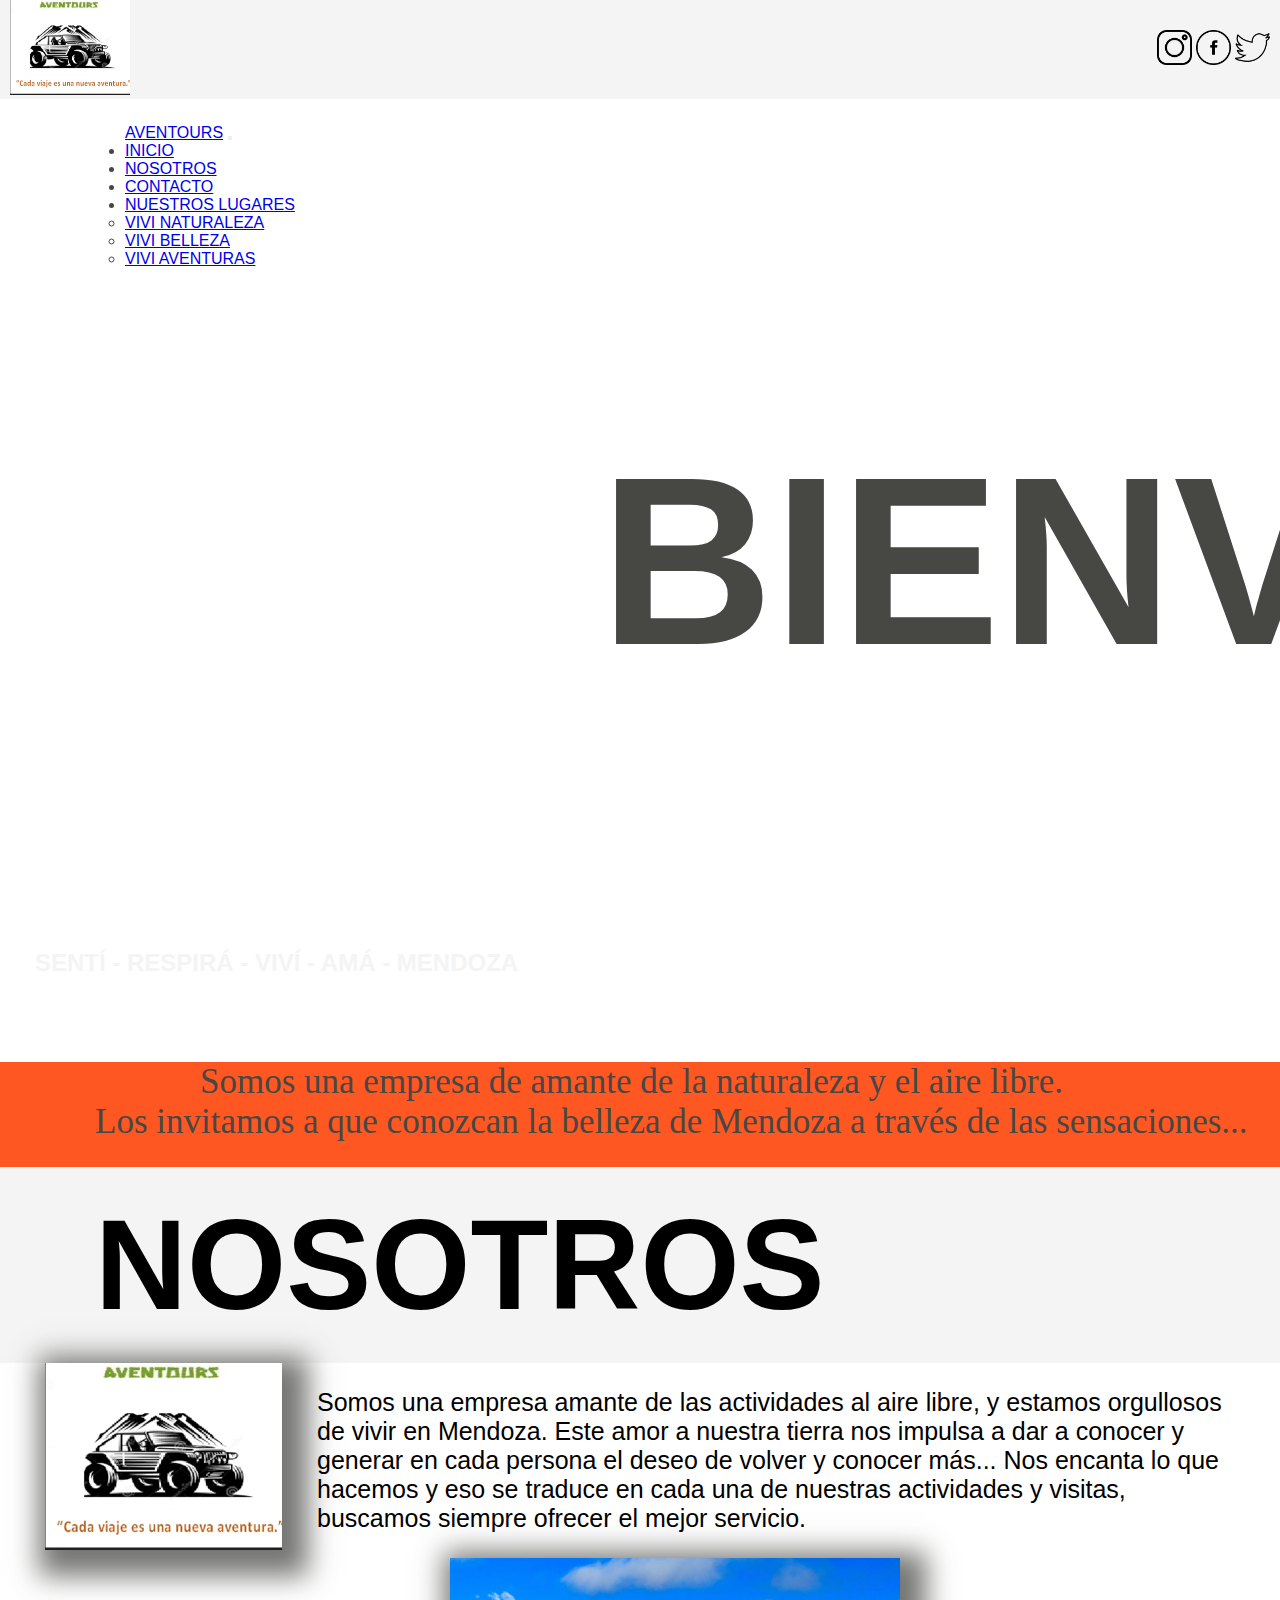
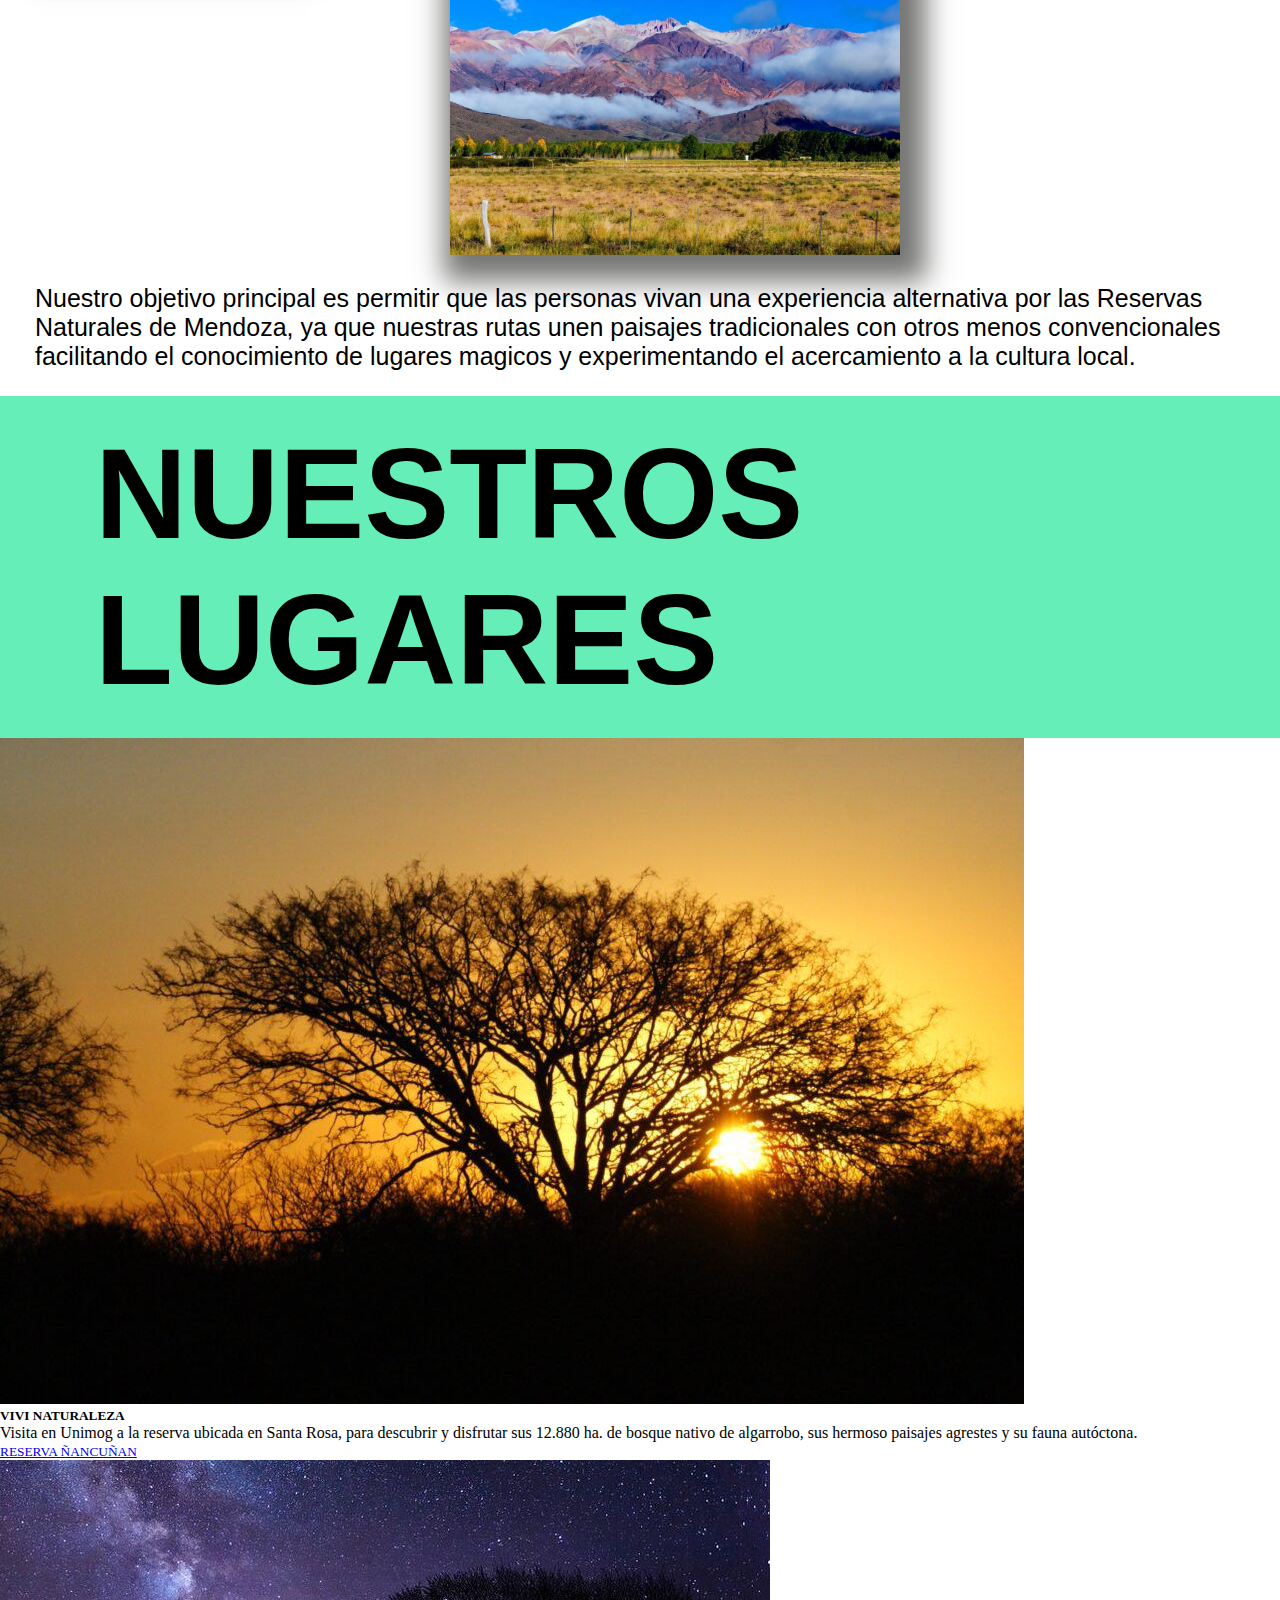
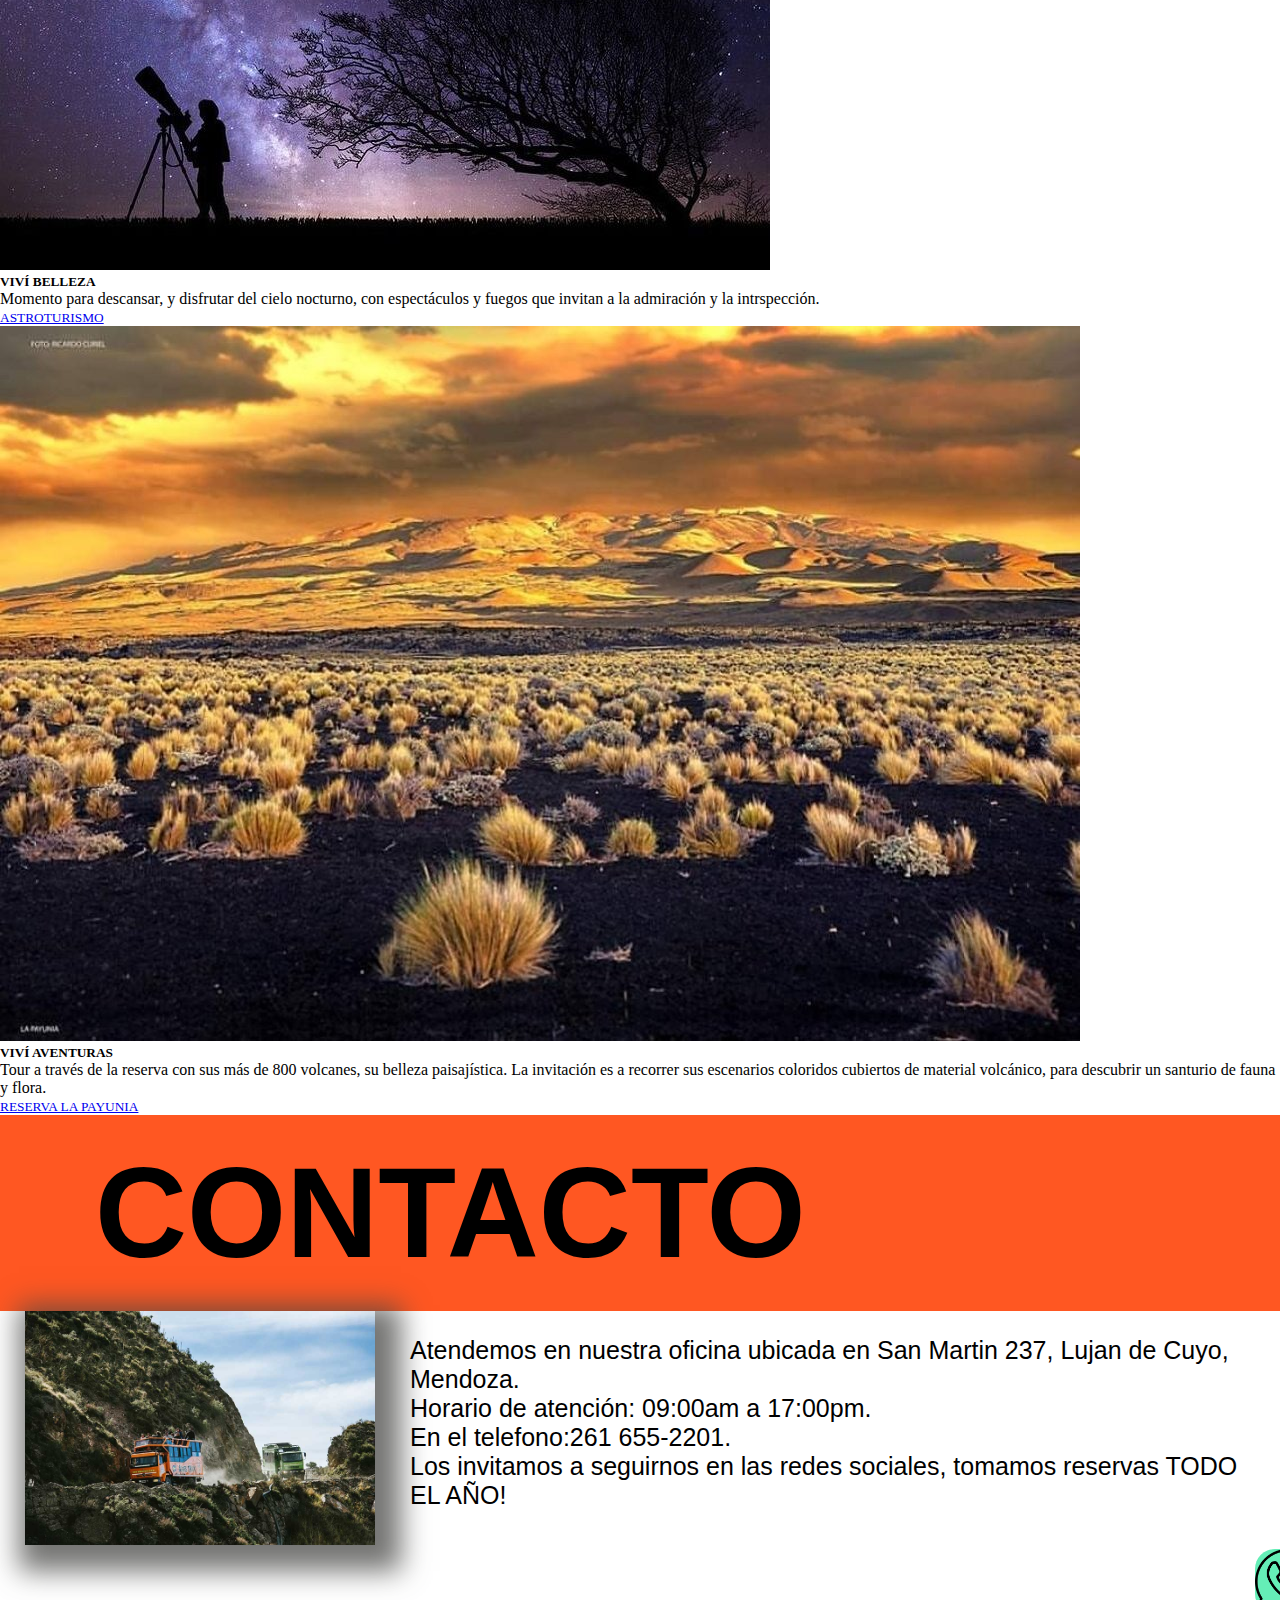
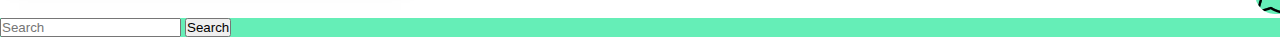
<file: index.html>
<!DOCTYPE html>
<html lang="en">

<head>
    <meta charset="UTF-8">
    <meta http-equiv="X-UA-Compatible" content="IE=edge">
    <meta name="viewport" content="width=device-width, initial-scale=1.0">

    <link href="https://cdn.jsdelivr.net/npm/bootstrap@5.2.2/dist/css/bootstrap.min.css" rel="stylesheet"
        integrity="sha384-Zenh87qX5JnK2Jl0vWa8Ck2rdkQ2Bzep5IDxbcnCeuOxjzrPF/et3URy9Bv1WTRi" crossorigin="anonymous">
    <link rel="stylesheet" href="style.css">
    <title>inicio-aventours</title>
</head>

<body>
    <header>
        <section class="contenedor-padre">
            <div class="contenedor-logo">
                <img src="imagenes\logo-aventours.png" class="imagen-unimog" alt="logo de aventours">
            </div>
            <div class="contenedor-redes">
                <img src="imagenes\instagram.png" class="imagen-redes" alt="logo instagram">
                <img src="imagenes\facebook.png" class="imagen-redes" alt="logo facebook">
                <img src="imagenes\gorjeo.png" class="imagen-redes" alt="logo twitter">
            </div>
        </section>
    </header>
    <main>
        <section class="unimog-contenedor">
            <nav class="navbar navbar-expand-lg navbar-contenedor ">
                <div class="container-fluid">
                    <a class="navbar-brand" href="index.html">AVENTOURS</a>
                    <button class="navbar-toggler" type="button" data-bs-toggle="collapse"
                        data-bs-target="#navbarNavDropdown" aria-controls="navbarNavDropdown" aria-expanded="false"
                        aria-label="Toggle navigation">
                        <span class="navbar-toggler-icon"></span>
                    </button>
                    <div class="collapse navbar-collapse" id="navbarNavDropdown">
                        <ul class="navbar-nav">
                            <li class="nav-item">
                                <a class="nav-link active" aria-current="page" href="#">INICIO</a>
                            </li>
                            <li class="nav-item">
                                <a class="nav-link" href="#nosotros">NOSOTROS</a>
                            </li>
                            <li class="nav-item">
                                <a class="nav-link" href="#contacto">CONTACTO</a>
                            </li>
                            <li class="nav-item dropdown">
                                <a class="nav-link dropdown-toggle" href="#nuestros-lugares" role="button"
                                    data-bs-toggle="dropdown" aria-expanded="false">
                                    NUESTROS LUGARES
                                </a>
                                <ul class="dropdown-menu">
                                    <li><a class="dropdown-item" href="reserva-ñancuñan.html">VIVI NATURALEZA</a></li>
                                    <li><a class="dropdown-item" href="astro-turismo.html">VIVI BELLEZA</a></li>
                                    <li><a class="dropdown-item" href="reserva-payunia.html">VIVI AVENTURAS</a></li>
                                </ul>
                            </li>
                        </ul>
                    </div>
                </div>
            </nav>
            <div class="titulo-principal">
                <h1>BIENVENIDOS</h1>
            </div>
            <div class="titulo-segundo">
                <h2>SENTÍ - RESPIRÁ - VIVÍ - AMÁ - MENDOZA</h2>

            </div>
        </section>
        <div class="presentacion-principal">
            <p class="parrafo-presentacion">Somos una empresa de amante de la naturaleza y el aire libre.
            </p>
            <p>Los invitamos a que conozcan la belleza de Mendoza a través de las sensaciones...</p>

        </div>
        <div class="nosotros-titulo">
            <h2>NOSOTROS</h2><a name="nosotros"></a>
        </div>
        <section class="nosotros-contenedor">

            <div class="foto-contenedor">
                <img src="imagenes\logo-aventours.png" class="foto-aventours" alt="logo de aventours">
            </div>
            <div class="nosotros-parrafo">
                <p class="nosotros-primero">
                    Somos una empresa amante de las actividades al aire
                    libre, y estamos orgullosos de vivir en Mendoza. Este amor a nuestra tierra nos impulsa a dar a
                    conocer y generar en cada persona el deseo de volver y conocer más...
                    Nos encanta lo que hacemos y eso se traduce en cada una de nuestras actividades y visitas, buscamos
                    siempre ofrecer el mejor servicio.
                </p>
            </div>
        </section>
        <div class="imagen-montaña">
            <img src="imagenes\6UDCOK6E6VDN5ILLNGVL7N2LDU.jfif" class="foto-montaña" alt="foto de montaña">
        </div>
        <div class="descripción-proyecto">
            <p class="parrafo descriptivo">
                Nuestro objetivo principal es permitir que las personas vivan una experiencia alternativa por las
                Reservas Naturales de Mendoza, ya que nuestras rutas unen paisajes tradicionales con otros
                menos convencionales facilitando el conocimiento de lugares magicos y experimentando el acercamiento
                a la cultura local.
            </p>
        </div>

        <section class="servicios-contenedor">
            <div class="nuestros-lugares">
                <h2>NUESTROS LUGARES</h2><a name="nuestros-lugares"></a>
            </div>
            <div class="card-group">
                <div class="card">
                    <img src="imagenes\multimedia.normal.ad5b22417bf57545.4665726e616e646f2d4a6172612d47707175652d37362d31303234783636365f6e6f726d616c2e6a7067.jpg"
                        class="card-img-top" alt="...">
                    <div class="card-body">
                        <h5 class="card-title">VIVI NATURALEZA</h5>
                        <p class="card-text">Visita en Unimog a la reserva ubicada en Santa Rosa, para descubrir y
                            disfrutar sus 12.880 ha. de bosque nativo de algarrobo, sus hermoso paisajes agrestes y su
                            fauna autóctona.
                        </p>
                    </div>
                    <div class="card-footer">
                        <small class="text-muted"><a href="reserva-ñancuñan.html">RESERVA ÑANCUÑAN</a></small>
                    </div>
                </div>
                <div class="card">
                    <img src="imagenes\PORTADA-ASTRONOMO.jpg" class="card-img-top" alt="...">
                    <div class="card-body">
                        <h5 class="card-title">VIVÍ BELLEZA</h5>
                        <p class="card-text">Momento para descansar, y disfrutar del cielo nocturno, con espectáculos y
                            fuegos que invitan a la admiración y la intrspección.</p>
                    </div>
                    <div class="card-footer">
                        <small class="text-muted"><a href="astro-turismo.html">ASTROTURISMO</a></small>
                    </div>
                </div>
                <div class="card">
                    <img src="imagenes\EE6TGv3WsAAkWFe.jpg" class="card-img-top" alt="...">
                    <div class="card-body">
                        <h5 class="card-title">VIVÍ AVENTURAS</h5>
                        <p class="card-text">Tour a través de la reserva con sus más de 800 volcanes, su belleza
                            paisajística. La invitación es a recorrer sus escenarios coloridos cubiertos de material
                            volcánico, para descubrir un santurio de fauna y flora. </p>
                    </div>
                    <div class="card-footer">
                        <small class="text-muted"><a href="reserva-payunia.html">RESERVA LA PAYUNIA</a></small>
                    </div>
                </div>
            </div>
        </section>

        <div class="titulo-contacto">
            <h2>CONTACTO</h2><a name="contacto"></a>
        </div>
        <section class="contacto-contenedor">
            <div class="imagen-contacto">
                <img src="imagenes\07.jpg" class="foto-payunia" alt="foto de la payunia">
            </div>
            <div class="contacto-parrafo">
                <p class="como-contactarnos">
                    Atendemos en nuestra oficina ubicada en San Martin 237, Lujan de Cuyo, Mendoza.</p>
                <p>
                    Horario de atención: 09:00am a 17:00pm.</p>
                <p>En el telefono:261 655-2201.</p>
                <p>
                    Los invitamos a seguirnos en las redes sociales, tomamos reservas TODO EL AÑO!
                </p>
            </div>
        </section>
        <div class="boton-fijo boton-redes">
            <nav class="navbar fixed-bottom boton-redes">
                <div class="container-fluid">
                    <a class="navbar-brand" href="https://walink.co/4a7118"><img src="imagenes\whatsapp.png"
                            class="imagen-boton" alt="logo whatsapp"></a>
                </div>
            </nav>
        </div>
    </main>
    <footer>
        <nav class="navbar  footer-navbar">
            <div class="container-fluid">
                <form class="d-flex" role="search">
                    <input class="form-control me-2" type="search" placeholder="Search" aria-label="Search">
                    <button class="btn btn-outline-success" type="submit">Search</button>
                </form>
            </div>
        </nav>

    </footer>
























































    <script src="https://cdn.jsdelivr.net/npm/bootstrap@5.2.2/dist/js/bootstrap.bundle.min.js"
        integrity="sha384-OERcA2EqjJCMA+/3y+gxIOqMEjwtxJY7qPCqsdltbNJuaOe923+mo//f6V8Qbsw3"
        crossorigin="anonymous"></script>
</body>

</html>
</file>
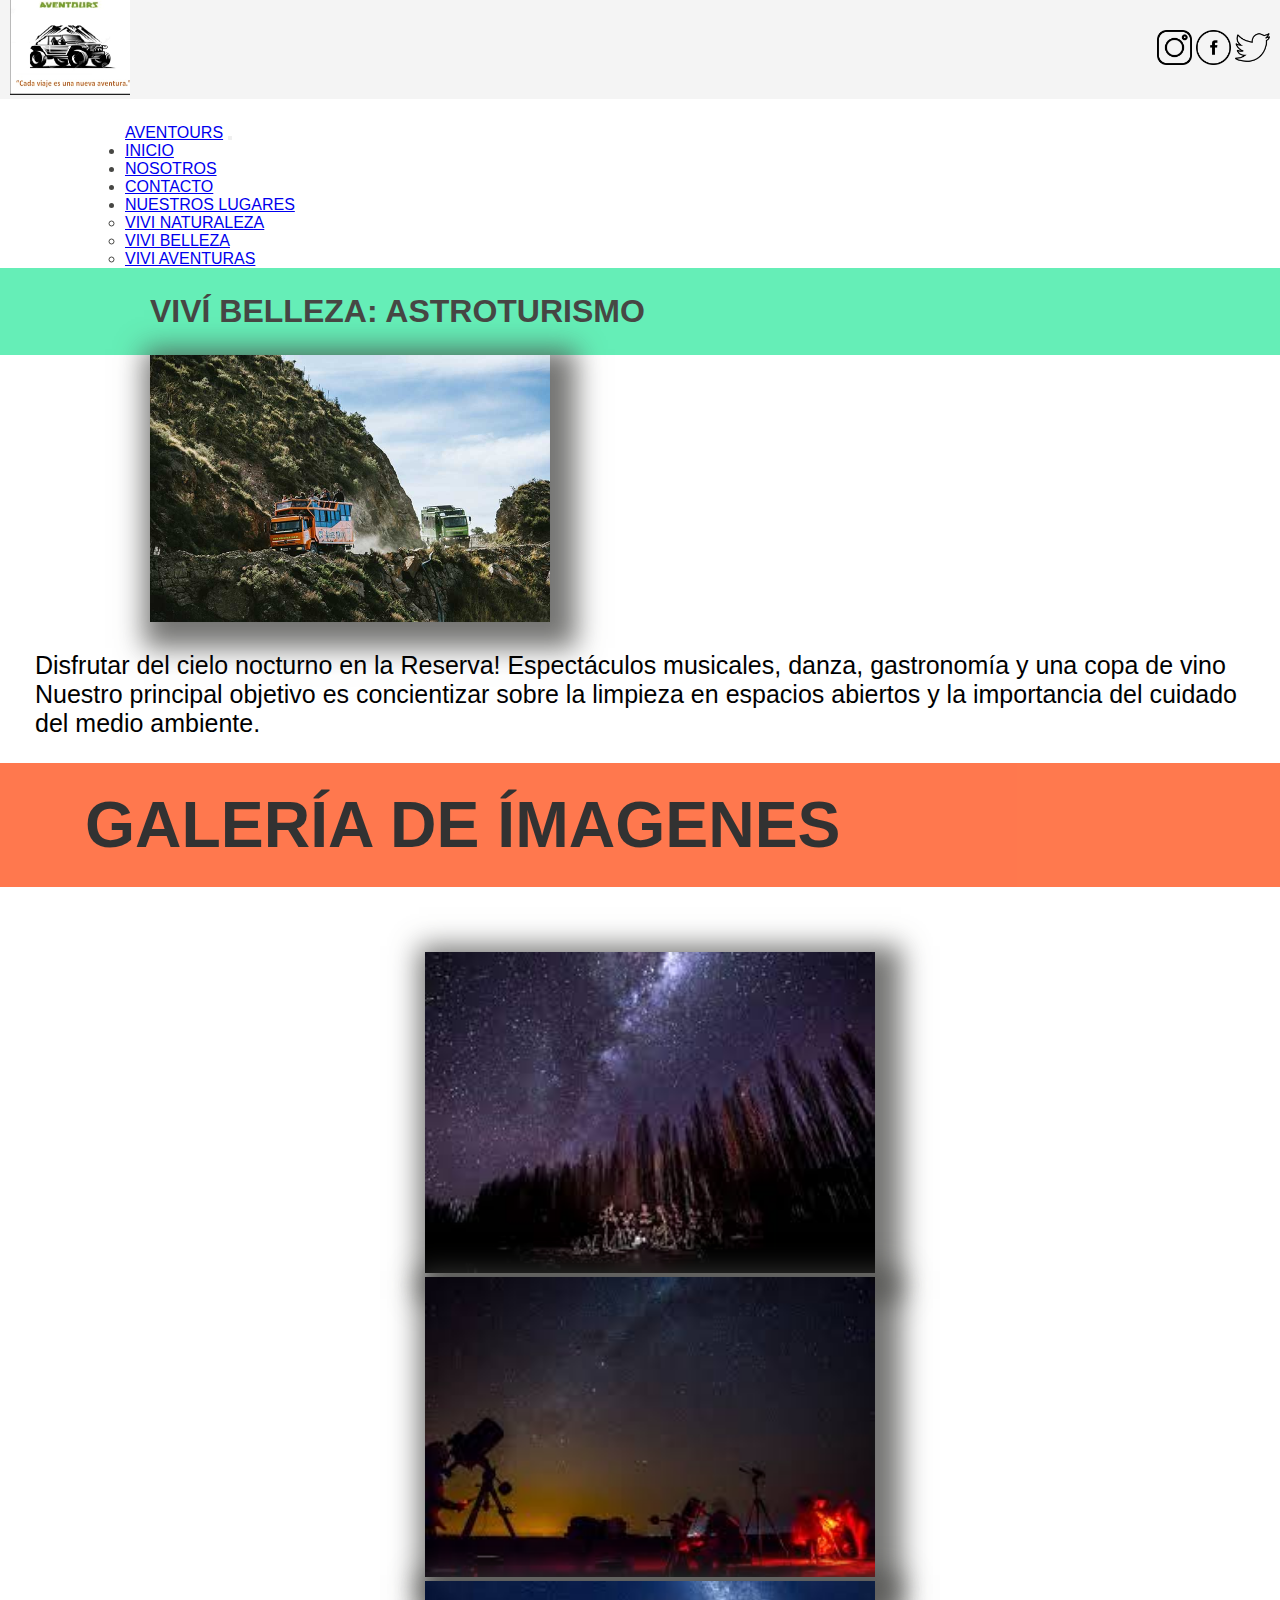
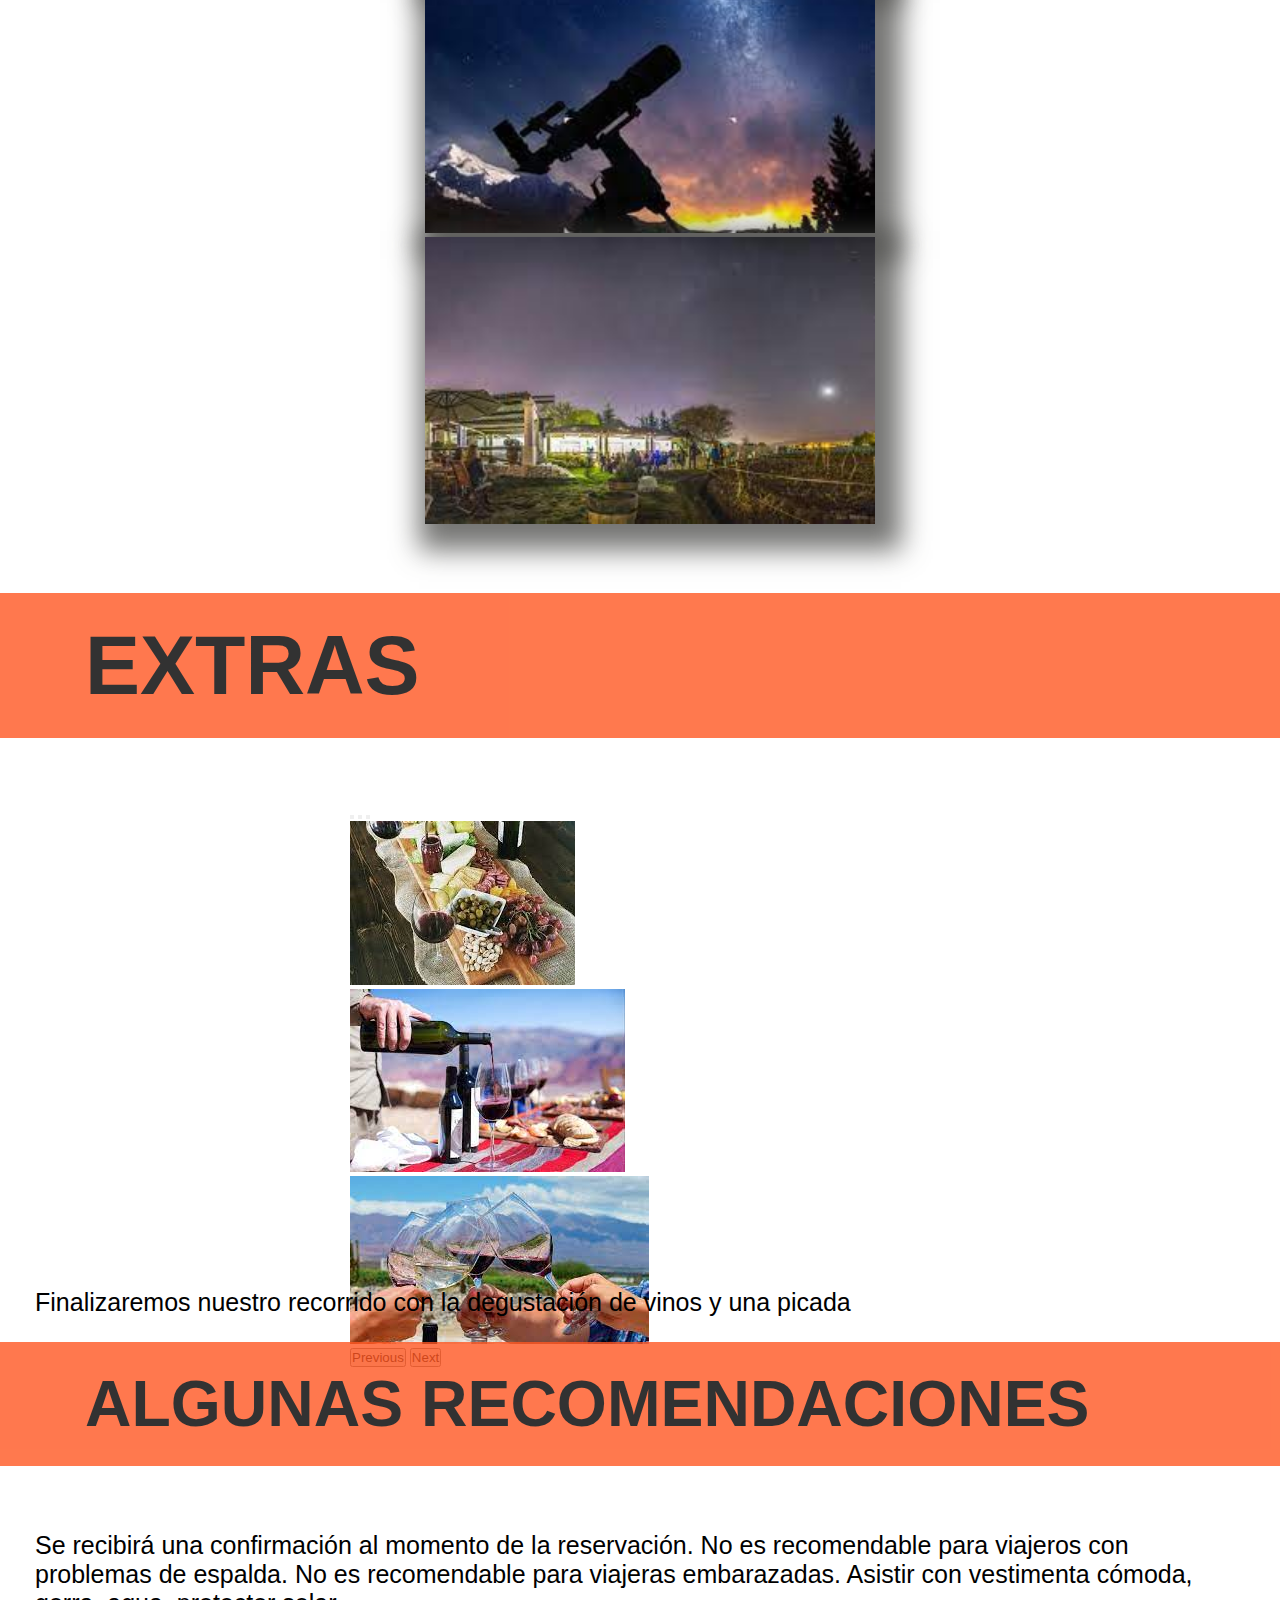
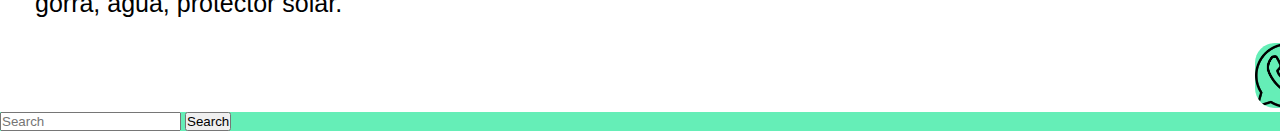
<file: astro-turismo.html>
<!DOCTYPE html>
<html lang="en">

<head>
    <meta charset="UTF-8">
    <meta http-equiv="X-UA-Compatible" content="IE=edge">
    <meta name="viewport" content="width=device-width, initial-scale=1.0">
    <link href="https://cdn.jsdelivr.net/npm/bootstrap@5.2.2/dist/css/bootstrap.min.css" rel="stylesheet"
        integrity="sha384-Zenh87qX5JnK2Jl0vWa8Ck2rdkQ2Bzep5IDxbcnCeuOxjzrPF/et3URy9Bv1WTRi" crossorigin="anonymous">
    <link rel="stylesheet" href="https://cdnjs.cloudflare.com/ajax/libs/animate.css/4.1.1/animate.min.css" />
    <link rel="stylesheet" href="style.css">
    <title>reserva-payunia</title>
</head>

<body>
    <header>
        <section class="contenedor-padre">
            <div class="contenedor-logo">
                <img src="imagenes\logo-aventours.png" class="imagen-unimog" alt="logo de aventours">
            </div>
            <div class="contenedor-redes">
                <img src="imagenes\instagram.png" class="imagen-redes" alt="logo instagram">
                <img src="imagenes\facebook.png" class="imagen-redes" alt="logo facebook">
                <img src="imagenes\gorjeo.png" class="imagen-redes" alt="logo twitter">
            </div>
        </section>
        <nav class="navbar navbar-expand-lg navbar-contenedor ">
            <div class="container-fluid">
                <a class="navbar-brand" href="index.html">AVENTOURS</a>
                <button class="navbar-toggler" type="button" data-bs-toggle="collapse"
                    data-bs-target="#navbarNavDropdown" aria-controls="navbarNavDropdown" aria-expanded="false"
                    aria-label="Toggle navigation">
                    <span class="navbar-toggler-icon"></span>
                </button>
                <div class="collapse navbar-collapse" id="navbarNavDropdown">
                    <ul class="navbar-nav">
                        <li class="nav-item">
                            <a class="nav-link active" aria-current="page" href="index.html">INICIO</a>
                        </li>
                        <li class="nav-item">
                            <a class="nav-link" href="index.html">NOSOTROS</a>
                        </li>
                        <li class="nav-item">
                            <a class="nav-link" href="index.html">CONTACTO</a>
                        </li>
                        <li class="nav-item dropdown">
                            <a class="nav-link dropdown-toggle" href="index.html" role="button"
                                data-bs-toggle="dropdown" aria-expanded="false">
                                NUESTROS LUGARES
                            </a>
                            <ul class="dropdown-menu">
                                <li><a class="dropdown-item" href="reserva-ñancuñan.html">VIVI NATURALEZA</a></li>
                                <li><a class="dropdown-item" href="astro-turismo.html">VIVI BELLEZA</a></li>
                                <li><a class="dropdown-item" href="reserva-payunia.html">VIVI AVENTURAS</a></li>
                            </ul>
                        </li>
                    </ul>
                </div>
            </div>
        </nav>
    </header>
    <main>
        <section>
            <div class="payunia-titulo">
                <h1>VIVÍ BELLEZA: ASTROTURISMO</h1>
            </div>
            <div>
                <img src="imagenes\07.jpg" class="payuni-imagen" alt="">
            </div>
            <div class="payunia-parrafo">
                <p> Disfrutar del cielo nocturno en la Reserva!
                    Espectáculos musicales, danza, gastronomía y una copa de vino
                    Nuestro principal objetivo es concientizar sobre la limpieza en espacios
                    abiertos y la importancia del cuidado del medio ambiente.
                </p>
            </div>
        </section>
        <section>
            <div class="galeria-payunia">
                <h3>GALERÍA DE ÍMAGENES</h3>
            </div>
            <div class="cajas-payunia">
                <div class="cajita-payun">
                    <img src="imagenes\descarga (4).jfif" class="fotos-payunia" alt="">
                </div>
                <div class="cajita-payun">
                    <img src="imagenes\descarga (5).jfif" class="fotos-payunia" alt="">
                </div>
                <div class="cajita-payun">
                    <img src="imagenes\descarga (6).jfif" class="fotos-payunia" alt="">
                </div>
                <div class="cajita-payun">
                    <img src="imagenes\descarga (7).jfif" class="fotos-payunia" alt="">
                </div>
               
            </div>
        </section>
        <section>
            <div class="galeria-payunia">
                <h2>EXTRAS</h2>
            </div>
            <div class="carousel-payunia">
                <div id="carouselExampleIndicators" class="carousel slide" data-bs-ride="true">
                    <div class="carousel-indicators">
                        <button type="button" data-bs-target="#carouselExampleIndicators" data-bs-slide-to="0"
                            class="active" aria-current="true" aria-label="Slide 1"></button>
                        <button type="button" data-bs-target="#carouselExampleIndicators" data-bs-slide-to="1"
                            aria-label="Slide 2"></button>
                        <button type="button" data-bs-target="#carouselExampleIndicators" data-bs-slide-to="2"
                            aria-label="Slide 3"></button>
                    </div>
                    <div class="carousel-inner">
                        <div class="carousel-item active">
                            <img src="imagenes\picada-payunia.jpg" class="d-block w-100 " alt="...">
                        </div>
                        <div class="carousel-item">
                            <img src="imagenes\descarga (10).jfif" class="d-block w-100" alt="...">
                        </div>
                        <div class="carousel-item">
                            <img src="imagenes\descarga (11).jfif" class="d-block w-100" alt="...">
                        </div>
                    </div>
                    <button class="carousel-control-prev" type="button" data-bs-target="#carouselExampleIndicators"
                        data-bs-slide="prev">
                        <span class="carousel-control-prev-icon" aria-hidden="true"></span>
                        <span class="visually-hidden">Previous</span>
                    </button>
                    <button class="carousel-control-next" type="button" data-bs-target="#carouselExampleIndicators"
                        data-bs-slide="next">
                        <span class="carousel-control-next-icon" aria-hidden="true"></span>
                        <span class="visually-hidden">Next</span>
                    </button>
                </div>
            </div>
            <div class="payunia-parrafo">
                <p>Finalizaremos nuestro recorrido con la degustación de vinos y una picada
                </p>
            </div>
        </section>
        <section>
            <div class="galeria-payunia">
                <h3>ALGUNAS RECOMENDACIONES</h3>

            </div>
            <p class="payunia-parrafo">Se recibirá una confirmación al momento de la reservación.
                No es recomendable para viajeros con problemas de espalda.
                No es recomendable para viajeras embarazadas.
                Asistir con vestimenta cómoda, gorra, agua, protector solar.
            </p>
        </section>
        <div class="boton-fijo boton-redes">
            <nav class="navbar fixed-bottom boton-redes">
                <div class="container-fluid">
                    <a class="navbar-brand" href="https://walink.co/4a7118"><img src="imagenes\whatsapp.png"
                            class="imagen-boton" alt="logo whatsapp"></a>
                </div>
            </nav>
        </div>
    </main>
    <footer>
        <nav class="navbar  footer-navbar">
            <div class="container-fluid">
                <form class="d-flex" role="search">
                    <input class="form-control me-2" type="search" placeholder="Search" aria-label="Search">
                    <button class="btn btn-outline-success" type="submit">Search</button>
                </form>
            </div>
        </nav>

    </footer>













    <script src="https://cdn.jsdelivr.net/npm/bootstrap@5.2.2/dist/js/bootstrap.bundle.min.js"
        integrity="sha384-OERcA2EqjJCMA+/3y+gxIOqMEjwtxJY7qPCqsdltbNJuaOe923+mo//f6V8Qbsw3"
        crossorigin="anonymous"></script>


</body>

</html>
</file>
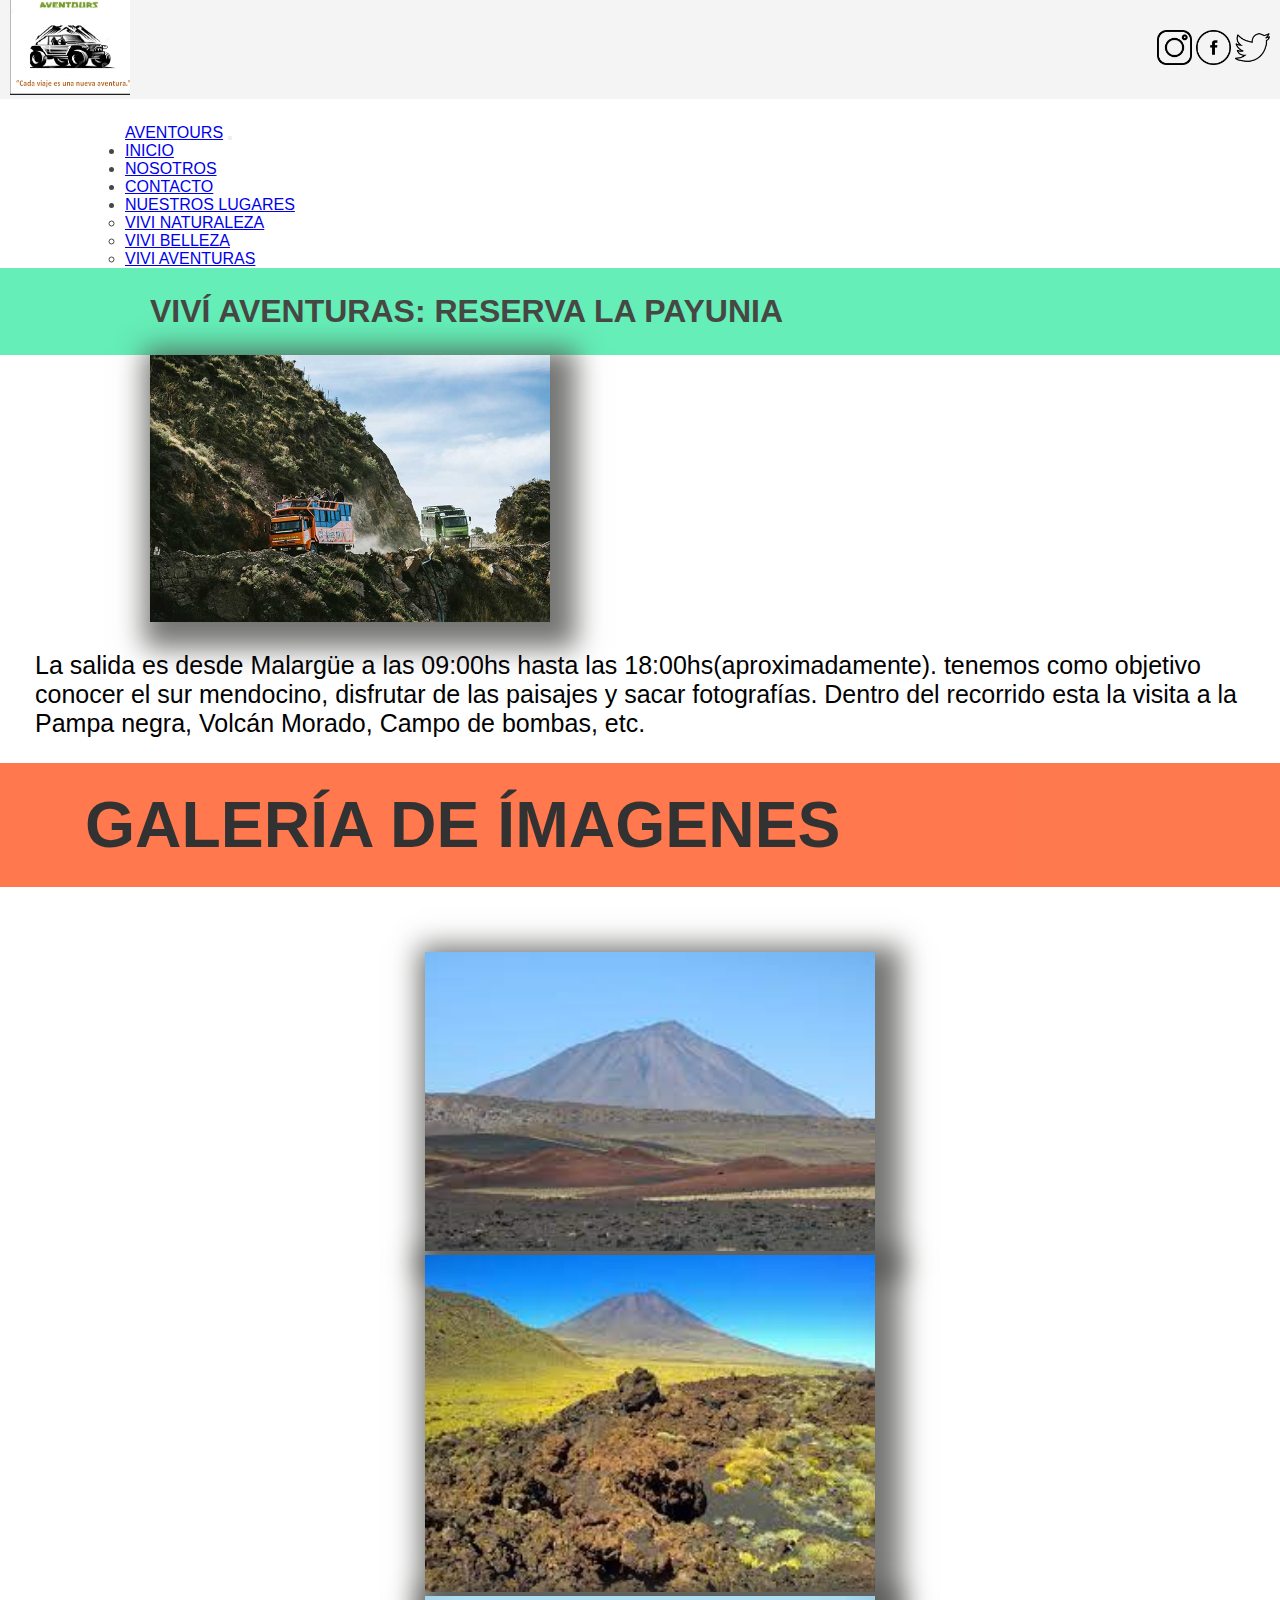
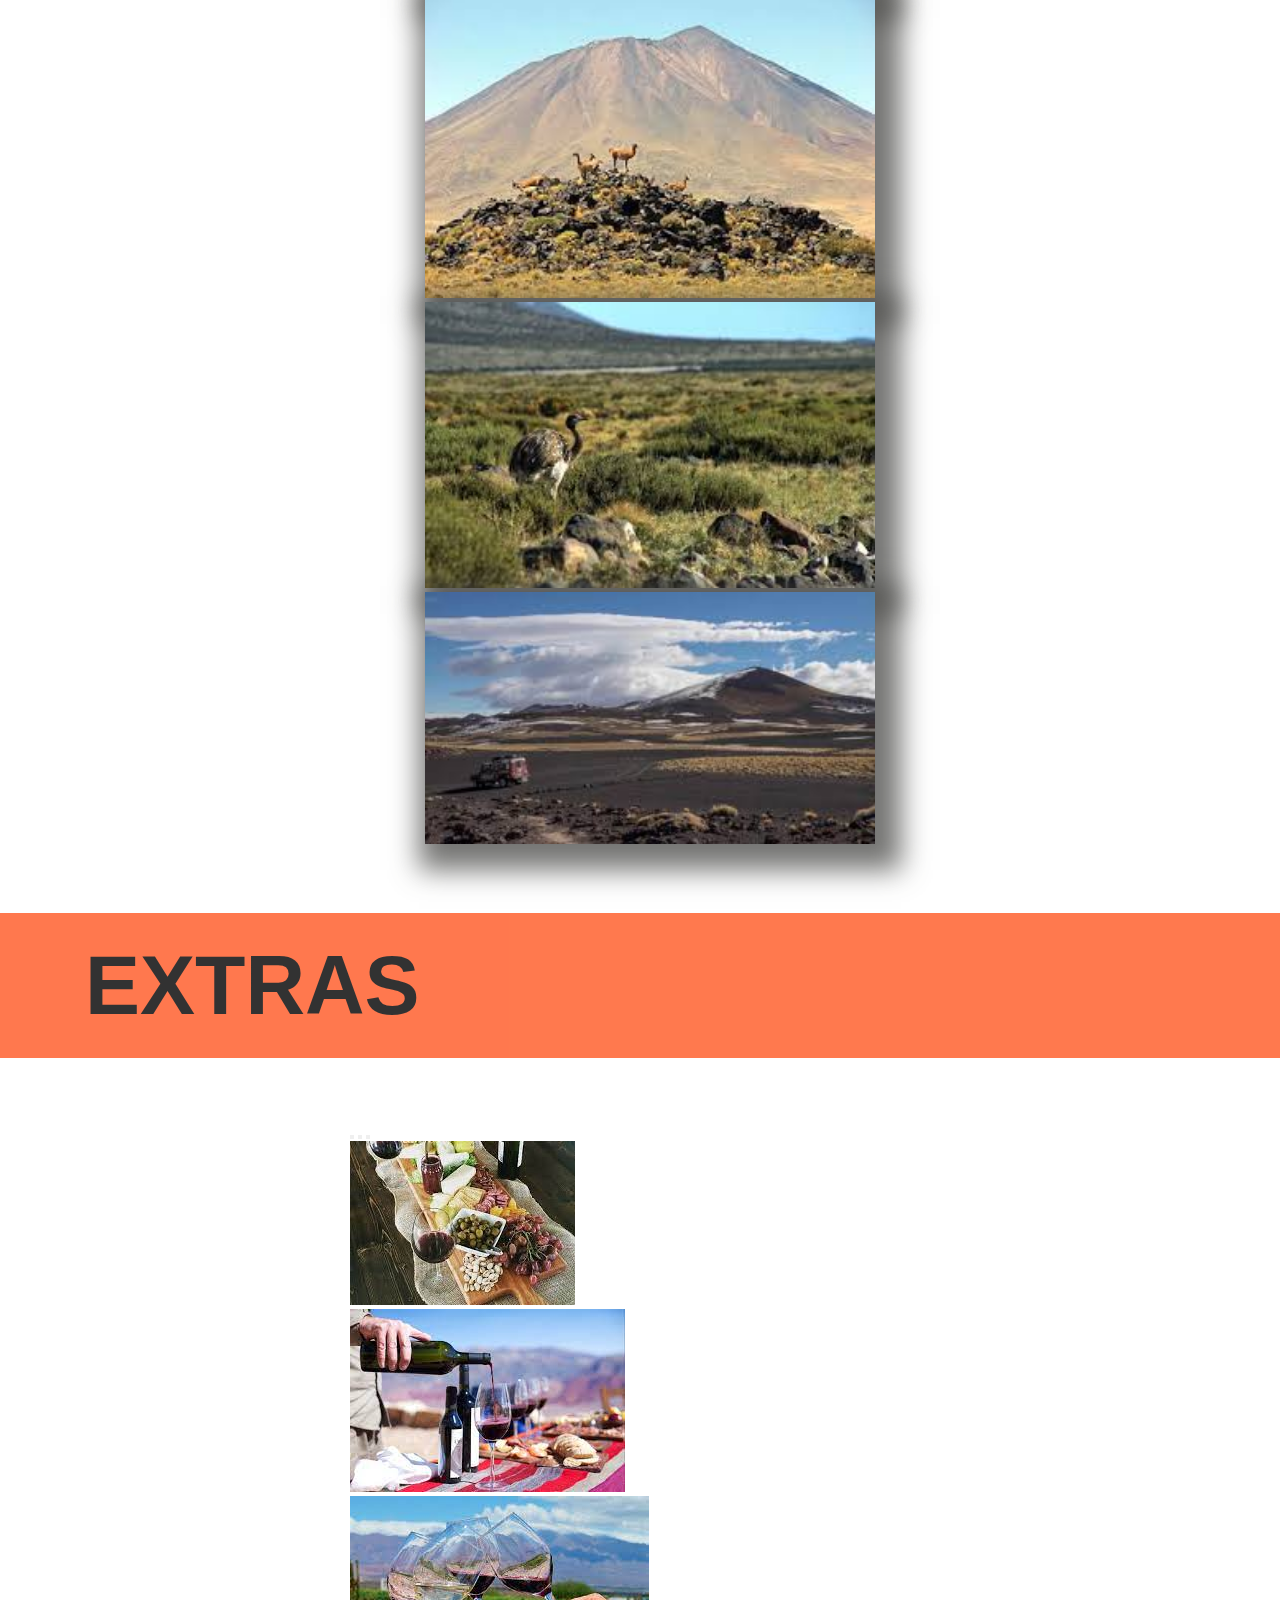
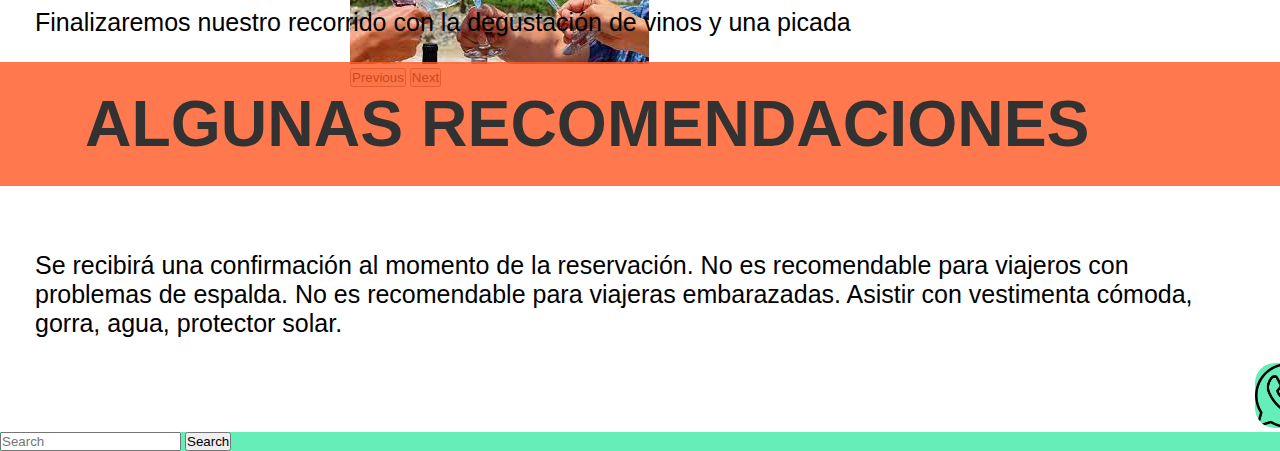
<file: reserva-payunia.html>
<!DOCTYPE html>
<html lang="en">

<head>
    <meta charset="UTF-8">
    <meta http-equiv="X-UA-Compatible" content="IE=edge">
    <meta name="viewport" content="width=device-width, initial-scale=1.0">
    <link href="https://cdn.jsdelivr.net/npm/bootstrap@5.2.2/dist/css/bootstrap.min.css" rel="stylesheet"
        integrity="sha384-Zenh87qX5JnK2Jl0vWa8Ck2rdkQ2Bzep5IDxbcnCeuOxjzrPF/et3URy9Bv1WTRi" crossorigin="anonymous">
    <link rel="stylesheet" href="https://cdnjs.cloudflare.com/ajax/libs/animate.css/4.1.1/animate.min.css" />
    <link rel="stylesheet" href="style.css">
    <title>reserva-payunia</title>
</head>

<body>
    <header>
        <section class="contenedor-padre">
            <div class="contenedor-logo">
                <img src="imagenes\logo-aventours.png" class="imagen-unimog" alt="logo de aventours">
            </div>
            <div class="contenedor-redes">
                <img src="imagenes\instagram.png" class="imagen-redes" alt="logo instagram">
                <img src="imagenes\facebook.png" class="imagen-redes" alt="logo facebook">
                <img src="imagenes\gorjeo.png" class="imagen-redes" alt="logo twitter">
            </div>
        </section>
        <nav class="navbar navbar-expand-lg navbar-contenedor ">
            <div class="container-fluid">
                <a class="navbar-brand" href="index.html">AVENTOURS</a>
                <button class="navbar-toggler" type="button" data-bs-toggle="collapse"
                    data-bs-target="#navbarNavDropdown" aria-controls="navbarNavDropdown" aria-expanded="false"
                    aria-label="Toggle navigation">
                    <span class="navbar-toggler-icon"></span>
                </button>
                <div class="collapse navbar-collapse" id="navbarNavDropdown">
                    <ul class="navbar-nav">
                        <li class="nav-item">
                            <a class="nav-link active" aria-current="page" href="index.html">INICIO</a>
                        </li>
                        <li class="nav-item">
                            <a class="nav-link" href="index.html">NOSOTROS</a>
                        </li>
                        <li class="nav-item">
                            <a class="nav-link" href="index.html">CONTACTO</a>
                        </li>
                        <li class="nav-item dropdown">
                            <a class="nav-link dropdown-toggle" href="#nuestros-lugares" role="button"
                                data-bs-toggle="dropdown" aria-expanded="false">
                                NUESTROS LUGARES
                            </a>
                            <ul class="dropdown-menu">
                                <li><a class="dropdown-item" href="reserva-ñancuñan.html">VIVI NATURALEZA</a></li>
                                <li><a class="dropdown-item" href="astro-turismo.html">VIVI BELLEZA</a></li>
                                <li><a class="dropdown-item" href="reserva-payunia.html">VIVI AVENTURAS</a></li>
                            </ul>
                        </li>
                    </ul>
                </div>
            </div>
        </nav>
    </header>
    <main>
        <section>
            <div class="payunia-titulo">
                <h1>VIVÍ AVENTURAS: RESERVA LA PAYUNIA</h1>
            </div>
            <div>
                <img src="imagenes\07.jpg" class="payuni-imagen" alt="">
            </div>
            <div class="payunia-parrafo">
                <p> La salida es desde Malargüe a las 09:00hs hasta las 18:00hs(aproximadamente). tenemos como objetivo
                    conocer el sur mendocino, disfrutar de las paisajes y sacar fotografías. Dentro del recorrido esta
                    la visita a la Pampa negra, Volcán Morado, Campo de bombas, etc.
                </p>
            </div>
        </section>
        <section>
            <div class="galeria-payunia">
                <h3>GALERÍA DE ÍMAGENES</h3>
            </div>
            <div class="cajas-payunia">
                <div class="cajita-payun">
                    <img src="imagenes\descarga (8).jfif" class="fotos-payunia" alt="">
                </div>
                <div class="cajita-payun">
                    <img src="imagenes\descarga (9).jfif" class="fotos-payunia" alt="">
                </div>
                <div class="cajita-payun">
                    <img src="imagenes\images (4).jfif" class="fotos-payunia" alt="">
                </div>
                <div class="cajita-payun">
                    <img src="imagenes\images (5).jfif" class="fotos-payunia" alt="">
                </div>
                <div class="cajita-payun">
                    <img src="imagenes\images (6).jfif" class="fotos-payunia" alt="">
                </div>
            </div>
        </section>
        <section>
            <div class="galeria-payunia">
                <h2>EXTRAS</h2>
            </div>
            <div class="carousel-payunia">
                <div id="carouselExampleIndicators" class="carousel slide" data-bs-ride="true">
                    <div class="carousel-indicators">
                      <button type="button" data-bs-target="#carouselExampleIndicators" data-bs-slide-to="0" class="active" aria-current="true" aria-label="Slide 1"></button>
                      <button type="button" data-bs-target="#carouselExampleIndicators" data-bs-slide-to="1" aria-label="Slide 2"></button>
                      <button type="button" data-bs-target="#carouselExampleIndicators" data-bs-slide-to="2" aria-label="Slide 3"></button>
                    </div>
                    <div class="carousel-inner">
                      <div class="carousel-item active">
                        <img src="imagenes\picada-payunia.jpg" class="d-block w-100 " alt="...">
                      </div>
                      <div class="carousel-item">
                        <img src="imagenes\descarga (10).jfif" class="d-block w-100" alt="...">
                      </div>
                      <div class="carousel-item">
                        <img src="imagenes\descarga (11).jfif" class="d-block w-100" alt="...">
                      </div>
                    </div>
                    <button class="carousel-control-prev" type="button" data-bs-target="#carouselExampleIndicators" data-bs-slide="prev">
                      <span class="carousel-control-prev-icon" aria-hidden="true"></span>
                      <span class="visually-hidden">Previous</span>
                    </button>
                    <button class="carousel-control-next" type="button" data-bs-target="#carouselExampleIndicators" data-bs-slide="next">
                      <span class="carousel-control-next-icon" aria-hidden="true"></span>
                      <span class="visually-hidden">Next</span>
                    </button>
                  </div>
            </div>
            <div class="payunia-parrafo">
                <p>Finalizaremos nuestro recorrido con la degustación de vinos y una picada
                </p>
            </div>
        </section>
        <section>
            <div class="galeria-payunia">
                <h3>ALGUNAS RECOMENDACIONES</h3>

            </div>
            <p class="payunia-parrafo">Se recibirá una confirmación al momento de la reservación.
                No es recomendable para viajeros con problemas de espalda.
                No es recomendable para viajeras embarazadas.
                Asistir con vestimenta cómoda, gorra, agua, protector solar.
            </p>
        </section>
        <div class="boton-fijo boton-redes">
            <nav class="navbar fixed-bottom boton-redes">
                <div class="container-fluid">
                    <a class="navbar-brand" href="https://walink.co/4a7118"><img src="imagenes\whatsapp.png"
                            class="imagen-boton" alt="logo whatsapp"></a>
                </div>
            </nav>
        </div>
    </main>
    <footer>
        <nav class="navbar  footer-navbar">
            <div class="container-fluid">
                <form class="d-flex" role="search">
                    <input class="form-control me-2" type="search" placeholder="Search" aria-label="Search">
                    <button class="btn btn-outline-success" type="submit">Search</button>
                </form>
            </div>
        </nav>

    </footer>













    <script src="https://cdn.jsdelivr.net/npm/bootstrap@5.2.2/dist/js/bootstrap.bundle.min.js"
        integrity="sha384-OERcA2EqjJCMA+/3y+gxIOqMEjwtxJY7qPCqsdltbNJuaOe923+mo//f6V8Qbsw3"
        crossorigin="anonymous"></script>


</body>

</html>
</file>
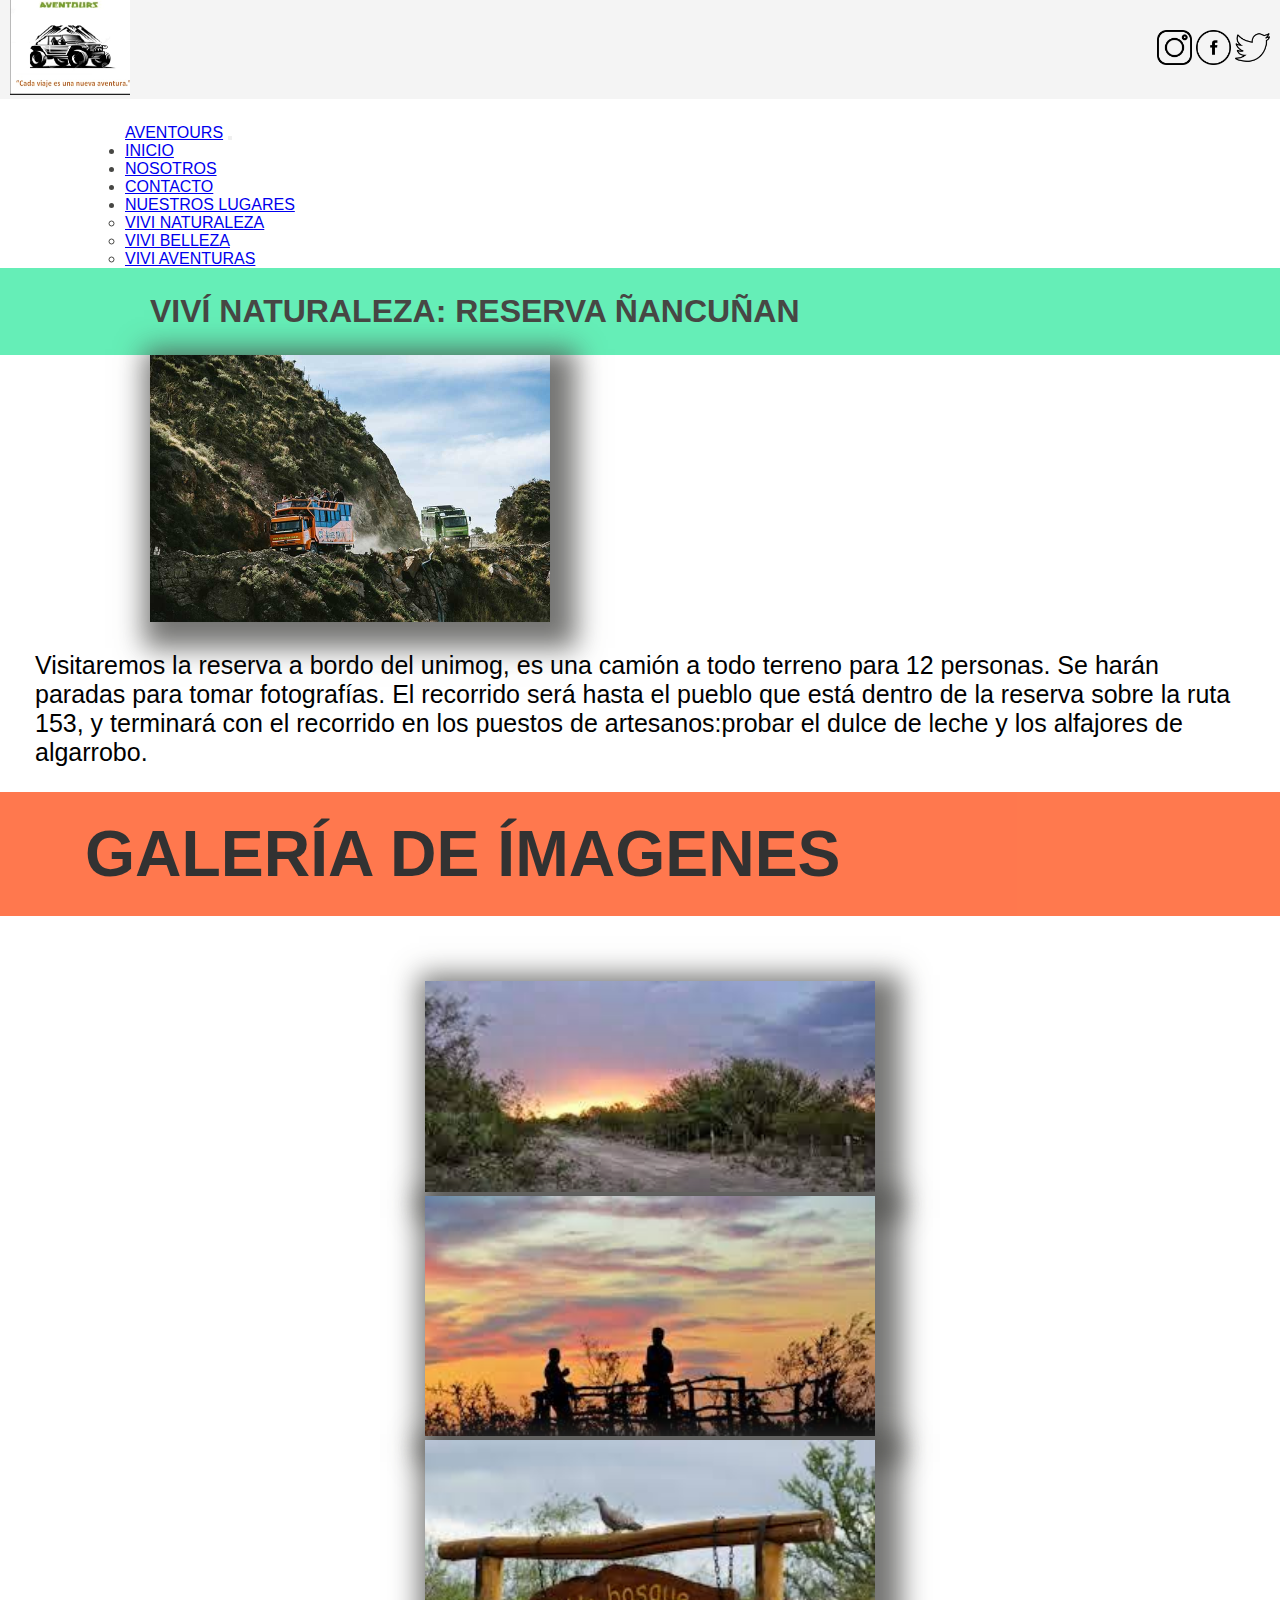
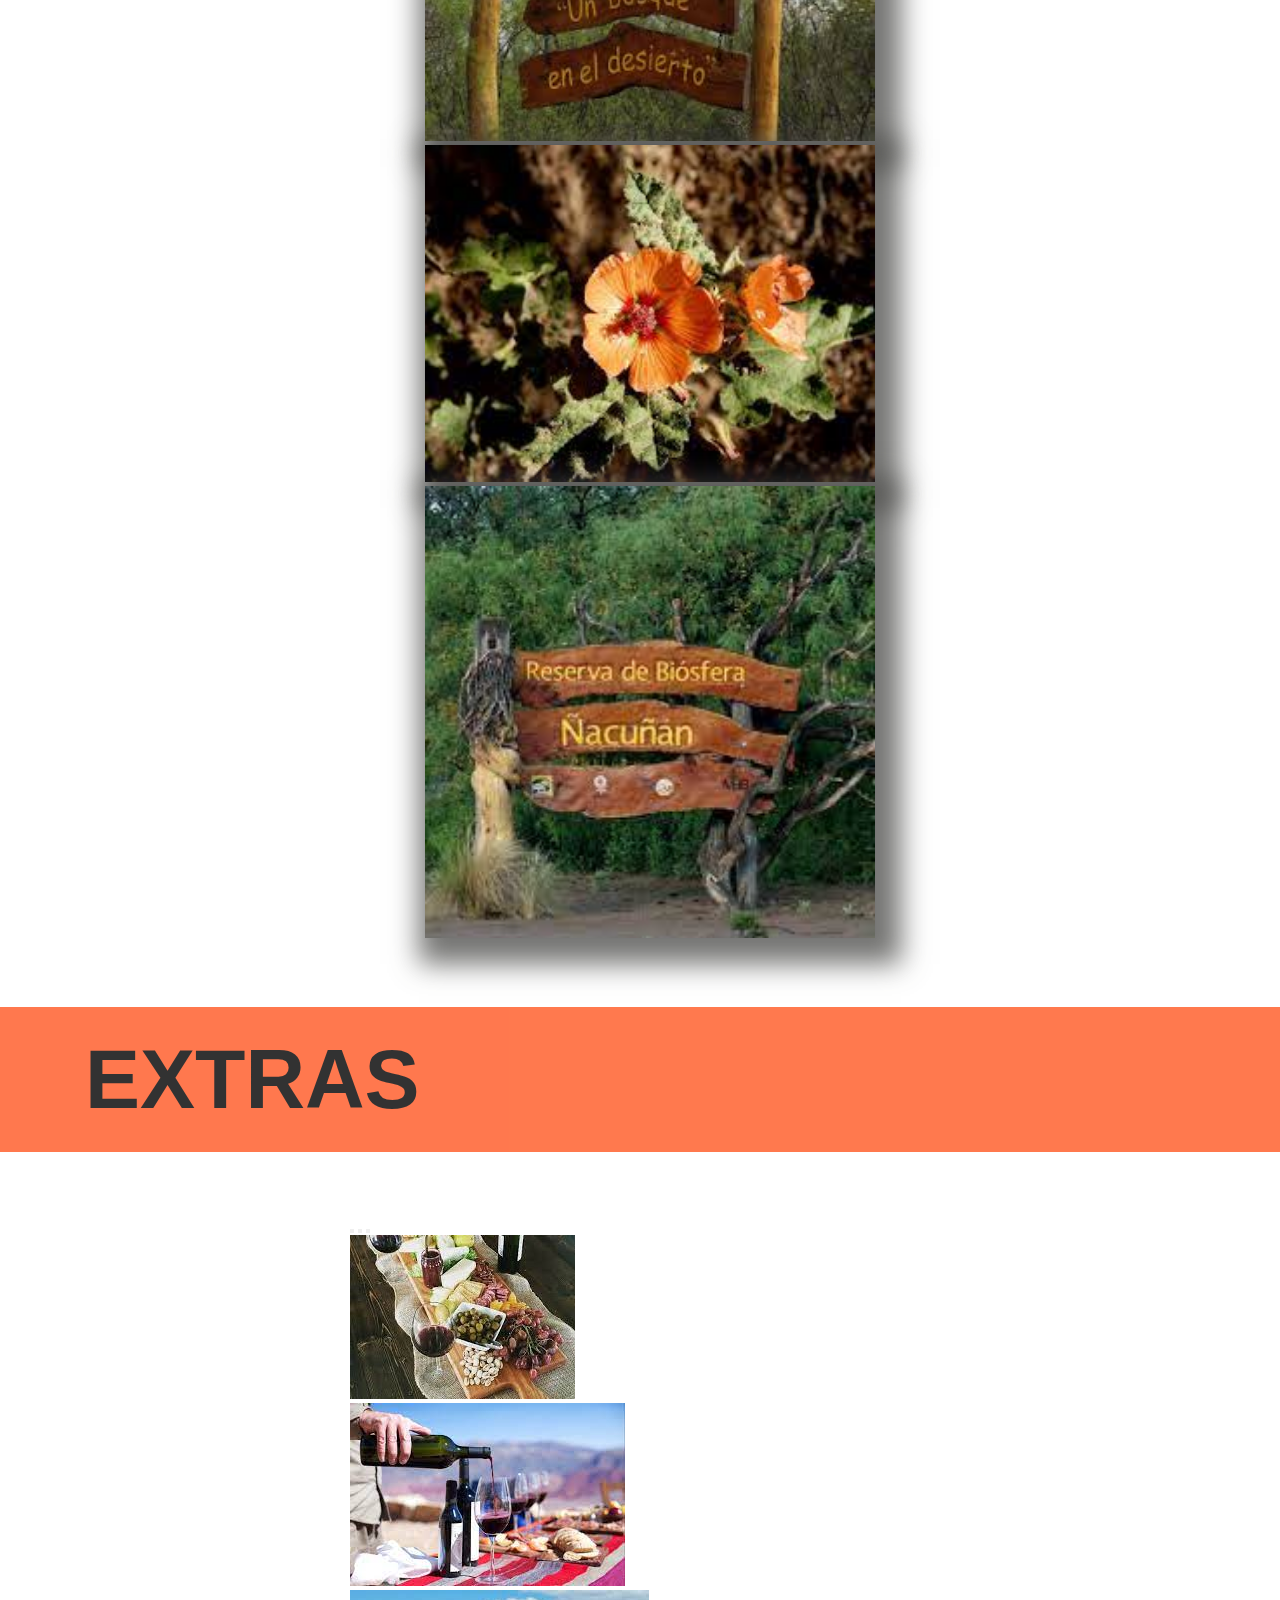
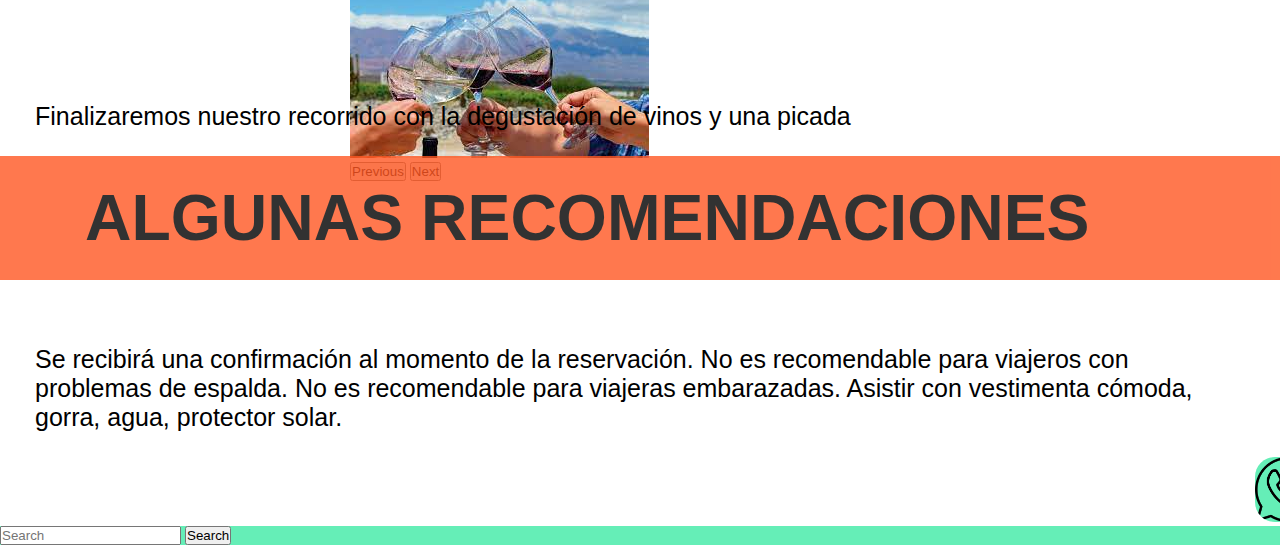
<file: reserva-ñancuñan.html>
<!DOCTYPE html>
<html lang="en">

<head>
    <meta charset="UTF-8">
    <meta http-equiv="X-UA-Compatible" content="IE=edge">
    <meta name="viewport" content="width=device-width, initial-scale=1.0">
    <link href="https://cdn.jsdelivr.net/npm/bootstrap@5.2.2/dist/css/bootstrap.min.css" rel="stylesheet"
        integrity="sha384-Zenh87qX5JnK2Jl0vWa8Ck2rdkQ2Bzep5IDxbcnCeuOxjzrPF/et3URy9Bv1WTRi" crossorigin="anonymous">
    <link rel="stylesheet" href="https://cdnjs.cloudflare.com/ajax/libs/animate.css/4.1.1/animate.min.css" />
    <link rel="stylesheet" href="style.css">
    <title>reserva-payunia</title>
</head>

<body>
    <header>
        <section class="contenedor-padre">
            <div class="contenedor-logo">
                <img src="imagenes\logo-aventours.png" class="imagen-unimog" alt="logo de aventours">
            </div>
            <div class="contenedor-redes">
                <img src="imagenes\instagram.png" class="imagen-redes" alt="logo instagram">
                <img src="imagenes\facebook.png" class="imagen-redes" alt="logo facebook">
                <img src="imagenes\gorjeo.png" class="imagen-redes" alt="logo twitter">
            </div>
        </section>
        <nav class="navbar navbar-expand-lg navbar-contenedor ">
            <div class="container-fluid">
                <a class="navbar-brand" href="index.html">AVENTOURS</a>
                <button class="navbar-toggler" type="button" data-bs-toggle="collapse"
                    data-bs-target="#navbarNavDropdown" aria-controls="navbarNavDropdown" aria-expanded="false"
                    aria-label="Toggle navigation">
                    <span class="navbar-toggler-icon"></span>
                </button>
                <div class="collapse navbar-collapse" id="navbarNavDropdown">
                    <ul class="navbar-nav">
                        <li class="nav-item">
                            <a class="nav-link active" aria-current="page" href="index.html">INICIO</a>
                        </li>
                        <li class="nav-item">
                            <a class="nav-link" href="index.html">NOSOTROS</a>
                        </li>
                        <li class="nav-item">
                            <a class="nav-link" href="index.html">CONTACTO</a>
                        </li>
                        <li class="nav-item dropdown">
                            <a class="nav-link dropdown-toggle" href="index.html" role="button"
                                data-bs-toggle="dropdown" aria-expanded="false">
                                NUESTROS LUGARES
                            </a>
                            <ul class="dropdown-menu">
                                <li><a class="dropdown-item" href="reserva-ñancuñan.html">VIVI NATURALEZA</a></li>
                                <li><a class="dropdown-item" href="astro-turismo.html">VIVI BELLEZA</a></li>
                                <li><a class="dropdown-item" href="reserva-payunia.html">VIVI AVENTURAS</a></li>
                            </ul>
                        </li>
                    </ul>
                </div>
            </div>
        </nav>
    </header>
    <main>
        <section>
            <div class="payunia-titulo">
                <h1>VIVÍ NATURALEZA: RESERVA ÑANCUÑAN</h1>
            </div>
            <div>
                <img src="imagenes\07.jpg" class="payuni-imagen" alt="">
            </div>
            <div class="payunia-parrafo">
                <p> Visitaremos la reserva a bordo del unimog, es una camión a todo terreno para 12 personas.
                    Se harán paradas para tomar fotografías.
                    El recorrido será hasta el pueblo que está dentro de la reserva sobre la ruta 153, y terminará con
                    el recorrido en los puestos de artesanos:probar el dulce de leche y los alfajores de algarrobo.
                </p>
            </div>
        </section>
        <section>
            <div class="galeria-payunia">
                <h3>GALERÍA DE ÍMAGENES</h3>
            </div>
            <div class="cajas-payunia">
                <div class="cajita-payun">
                    <img src="imagenes\atardecer-nancuñan.jfif" class="fotos-payunia" alt="">
                </div>
                <div class="cajita-payun">
                    <img src="imagenes\descarga (1).jfif" class="fotos-payunia" alt="">
                </div>
                <div class="cajita-payun">
                    <img src="imagenes\images (2).jfif" class="fotos-payunia" alt="">
                </div>
                <div class="cajita-payun">
                    <img src="imagenes\descarga (3).jfif" class="fotos-payunia" alt="">
                </div>
                <div class="cajita-payun">
                    <img src="imagenes\descarga (2).jfif" class="fotos-payunia" alt="">
                </div>
            </div>
        </section>
        <section>
            <div class="galeria-payunia">
                <h2>EXTRAS</h2>
            </div>
            <div class="carousel-payunia">
                <div id="carouselExampleIndicators" class="carousel slide" data-bs-ride="true">
                    <div class="carousel-indicators">
                        <button type="button" data-bs-target="#carouselExampleIndicators" data-bs-slide-to="0"
                            class="active" aria-current="true" aria-label="Slide 1"></button>
                        <button type="button" data-bs-target="#carouselExampleIndicators" data-bs-slide-to="1"
                            aria-label="Slide 2"></button>
                        <button type="button" data-bs-target="#carouselExampleIndicators" data-bs-slide-to="2"
                            aria-label="Slide 3"></button>
                    </div>
                    <div class="carousel-inner">
                        <div class="carousel-item active">
                            <img src="imagenes\picada-payunia.jpg" class="d-block w-100 " alt="...">
                        </div>
                        <div class="carousel-item">
                            <img src="imagenes\descarga (10).jfif" class="d-block w-100" alt="...">
                        </div>
                        <div class="carousel-item">
                            <img src="imagenes\descarga (11).jfif" class="d-block w-100" alt="...">
                        </div>
                    </div>
                    <button class="carousel-control-prev" type="button" data-bs-target="#carouselExampleIndicators"
                        data-bs-slide="prev">
                        <span class="carousel-control-prev-icon" aria-hidden="true"></span>
                        <span class="visually-hidden">Previous</span>
                    </button>
                    <button class="carousel-control-next" type="button" data-bs-target="#carouselExampleIndicators"
                        data-bs-slide="next">
                        <span class="carousel-control-next-icon" aria-hidden="true"></span>
                        <span class="visually-hidden">Next</span>
                    </button>
                </div>
            </div>
            <div class="payunia-parrafo">
                <p>Finalizaremos nuestro recorrido con la degustación de vinos y una picada
                </p>
            </div>
        </section>
        <section>
            <div class="galeria-payunia">
                <h3>ALGUNAS RECOMENDACIONES</h3>

            </div>
            <p class="payunia-parrafo">Se recibirá una confirmación al momento de la reservación.
                No es recomendable para viajeros con problemas de espalda.
                No es recomendable para viajeras embarazadas.
                Asistir con vestimenta cómoda, gorra, agua, protector solar.
            </p>
        </section>
        <div class="boton-fijo boton-redes">
            <nav class="navbar fixed-bottom boton-redes">
                <div class="container-fluid">
                    <a class="navbar-brand" href="https://walink.co/4a7118"><img src="imagenes\whatsapp.png"
                            class="imagen-boton" alt="logo whatsapp"></a>
                </div>
            </nav>
        </div>
    </main>
    <footer>
        <nav class="navbar  footer-navbar">
            <div class="container-fluid">
                <form class="d-flex" role="search">
                    <input class="form-control me-2" type="search" placeholder="Search" aria-label="Search">
                    <button class="btn btn-outline-success" type="submit">Search</button>
                </form>
            </div>
        </nav>

    </footer>













    <script src="https://cdn.jsdelivr.net/npm/bootstrap@5.2.2/dist/js/bootstrap.bundle.min.js"
        integrity="sha384-OERcA2EqjJCMA+/3y+gxIOqMEjwtxJY7qPCqsdltbNJuaOe923+mo//f6V8Qbsw3"
        crossorigin="anonymous"></script>


</body>

</html>
</file>
<file: style.css>
* {
    margin: 0;
    padding: 0;
}

@import url('https://fonts.googleapis.com/css2?family=Oxygen:wght@300&display=swap');

.contenedor-padre {
    background-color: #f4f4f4;
    display: flex;
    justify-content: space-between;
    align-items: center;
}

.contenedor-logo {
    margin-left: 10px;
}

.imagen-unimog {
    width: 120px;
}

.contenedor-redes {
    margin-right: 10px;
}

.imagen-redes {
    width: 35px;
    height: auto;
}

.unimog-contenedor {
    background-image: url(https://www.turas.tv/wp-content/uploads/2019/04/Concepcion-city.jpg);
    background-size: cover;
}

.navbar-contenedor {
    margin-left: 125px;
    padding-top: 25px;
    font-family: 'Oxygen', sans-serif;
    color: #474744;
}

.titulo-principal {
    padding-top: 155px;
    padding-left: 600px;
    font-family: 'Oxygen', sans-serif;
    color: #474744;
    font-size: 120px;
}

.titulo-segundo {
    padding-top: 250px;
    padding-bottom: 85px;
    padding-left: 35px;
    color: #f4f4f4;
    font-family: 'Oxygen', sans-serif;
}

.presentacion-principal {
    background-color: #ff5722;
    font-size: 35px;
    padding-left: 95px;
    color: #474744;
    padding-bottom: 25px;
}

.parrafo-presentacion {
    padding-left: 105px;
}

.nosotros-titulo {
    background-color: #f4f4f4;
    font-family: 'Oxygen', sans-serif;
    font-size: 85px;
    padding-top: 25px;
    padding-left: 95px;
    padding-bottom: 25px;
}

.nosotros-contenedor {
    display: flex;
    justify-content: space-between;
}

.foto-contenedor {
    margin-left: 45px;

}

.foto-aventours {
    box-shadow: 10px 10px 26px 16px rgba(71, 71, 68, 0.75);
    -webkit-box-shadow: 10px 10px 26px 16px rgba(71, 71, 68, 0.75);
    -moz-box-shadow: 10px 10px 26px 16px rgba(71, 71, 68, 0.75);
}

.nosotros-parrafo {
    font-family: 'Oxygen', sans-serif;
    font-size: 25px;
    display: flex;
    justify-content: space-between;
    padding-left: 35px;
    padding-right: 35px;
    padding-top: 25px;
    padding-bottom: 25px;
}

.imagen-montaña {
    width: 350px;
    height: auto;
    margin-left: 450px;
}

.foto-montaña {
    width: 450px;
    height: auto;
    box-shadow: 10px 10px 26px 16px rgba(71, 71, 68, 0.75);
    -webkit-box-shadow: 10px 10px 26px 16px rgba(71, 71, 68, 0.75);
    -moz-box-shadow: 10px 10px 26px 16px rgba(71, 71, 68, 0.75);

}
.descripción-proyecto {
    font-family: 'Oxygen', sans-serif;
    font-size: 25px;
    margin-left: 35px;
    margin-right: 35px;
    margin-top: 25px;
    margin-bottom: 25px;
}
.nuestros-lugares {
    background-color:#65eeb7 ;
    font-family: 'Oxygen', sans-serif;
    font-size: 85px;
    padding-top: 25px;
    padding-left: 95px;
    padding-bottom: 25px;
}
.titulo-contacto {
    background-color:#ff5722;
    font-family: 'Oxygen', sans-serif;
    font-size: 85px;
    padding-top: 25px;
    padding-left: 95px;
    padding-bottom: 25px;
}
.contacto-contenedor {
    display: flex;
    justify-content: space-between;
}
.contacto-parrafo {
    font-family: 'Oxygen', sans-serif;
    font-size: 25px;
    margin-left: 35px;
    margin-right: 35px;
    margin-top: 25px;
    margin-bottom: 25px;
}
.imagen-contacto {
    padding-left: 25px;
}
.foto-payunia {
    width: 350px;
    height: auto;
    box-shadow: 10px 10px 26px 16px rgba(71, 71, 68, 0.75);
    -webkit-box-shadow: 10px 10px 26px 16px rgba(71, 71, 68, 0.75);
    -moz-box-shadow: 10px 10px 26px 16px rgba(71, 71, 68, 0.75);

}
.botom-redes {
    background-color: #65eeb7;
padding-left: 350px;
}
.imagen-boton {
    width: 65px;
    color: #65eeb7;
background-color: #65eeb7;
border-radius: 20px;
margin-left: 1255px;
}
.footer-navbar {
    background-color:#65eeb7
}
.payunia-titulo {
    background-color: #65eeb7;
    padding-top: 25px;
    padding-left: 150px;
    padding-bottom: 25px;
    font-family: 'Oxygen', sans-serif;
    color: #474744;
}
.payuni-imagen {
    width: 400px;
    margin-left: 150px;
    box-shadow: 10px 10px 26px 16px rgba(71, 71, 68, 0.75);
    -webkit-box-shadow: 10px 10px 26px 16px rgba(71, 71, 68, 0.75);
    -moz-box-shadow: 10px 10px 26px 16px rgba(71, 71, 68, 0.75);

}
.payunia-parrafo {
    font-family: 'Oxygen', sans-serif;
    font-size: 25px;
    margin-left: 35px;
    margin-right: 35px;
    margin-top: 25px;
    margin-bottom: 25px;
}
.galeria-payunia {
    background-color: #ff5722;
    opacity: 0.8;
    font-family: 'Oxygen', sans-serif;
    font-size: 55px;
    padding-top: 25px;
    padding-left: 85px;
    padding-bottom: 25px;
    margin-bottom: 65px;
}
.fotos-payunia {
    width: 450px;
    height: auto;
    box-shadow: 10px 10px 26px 16px rgba(71, 71, 68, 0.75);
    -webkit-box-shadow: 10px 10px 26px 16px rgba(71, 71, 68, 0.75);
    -moz-box-shadow: 10px 10px 26px 16px rgba(71, 71, 68, 0.75);
    transition-property: all;
    transition-duration: 3s;

}
.cajas-payunia {
   
    margin-left: 425px;
    margin-bottom: 65px;
}
.cajita-payun:hover {
transform: scale(1.5);

}
.carousel-payunia {
    width: 650px;
    height: 400px;
    margin-left: 350px;
    margin-bottom: 85px;
}
</file>
